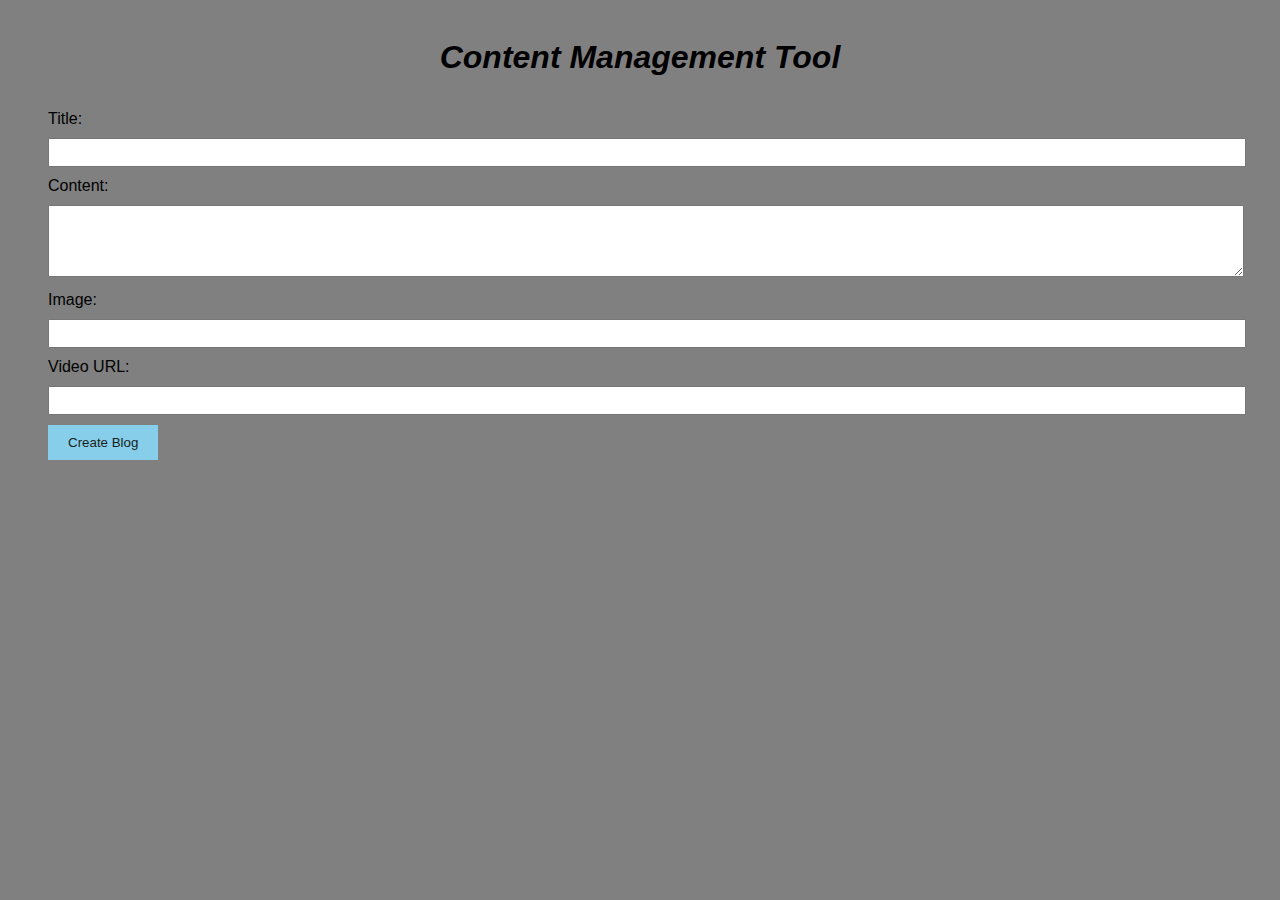
<file: index.html>
<!DOCTYPE html>
<html>

<head>
  <title>Content Management Tool</title>
  <link rel="stylesheet" href="style.css">
  <script src="script.js"></script>
</head>

<body>
  <h1 style="text-align: center;">Content Management Tool</h1>
  <form id="blogForm">
    <label for="title">Title:</label>
    <input type="text" id="title" name="title">

    <label for="content">Content:</label>
    <textarea id="content" name="content" rows="4"></textarea>

    <label for="image">Image:</label>
    <input type="text" id="image" name="image">

    <label for="video">Video URL:</label>
    <input type="text" id="video" name="video">

    <input type="submit" value="Create Blog">
  </form>

  <div id="detailsContainer"></div>
</body>

</html>
</file>
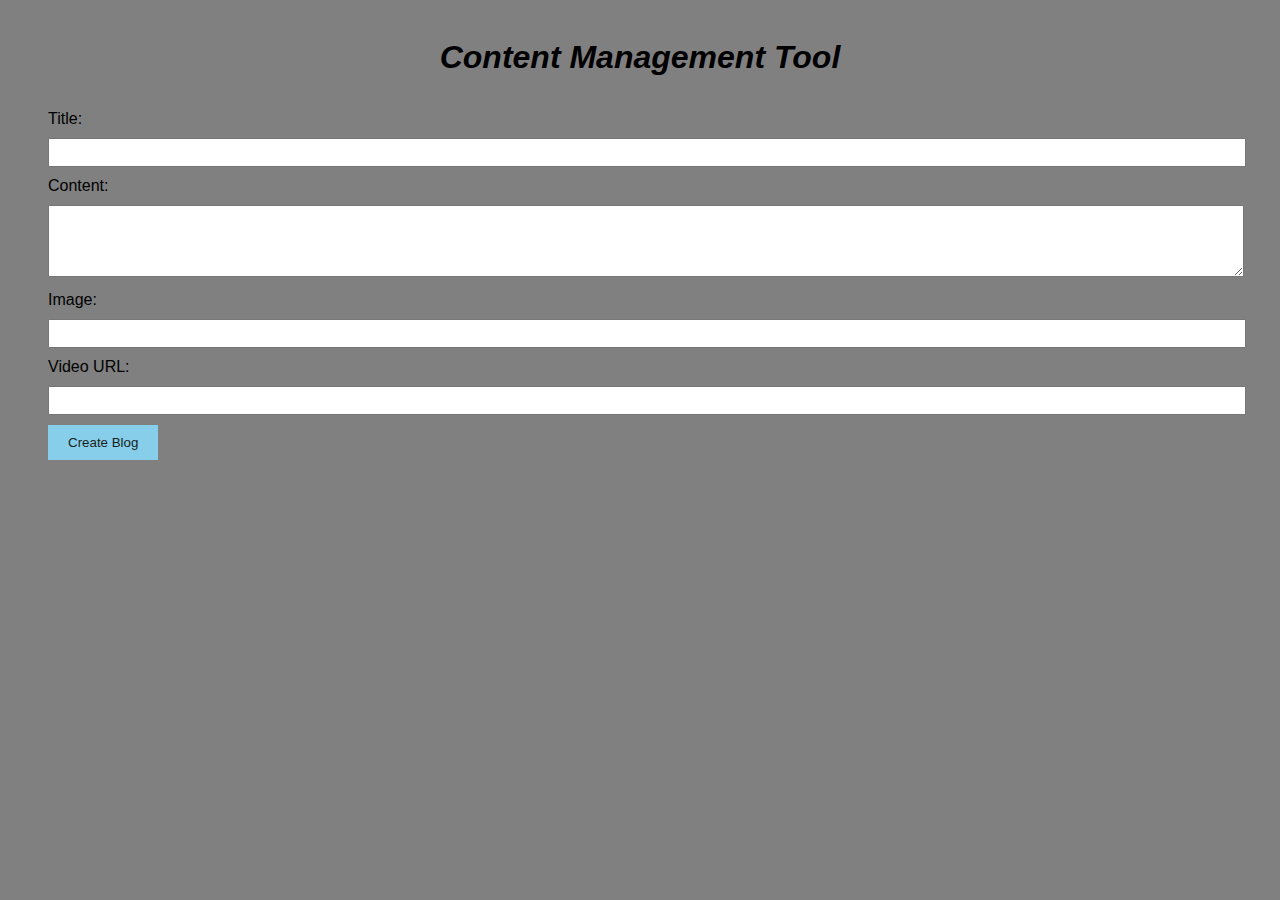
<file: main.html>
<!DOCTYPE html>
<html>

<head>
  <title>Content Management Tool</title>
  <link rel="stylesheet" href="style.css">
  <script src="script.js"></script>
</head>

<body>
  <h1 style="text-align: center;">Content Management Tool</h1>
  <form id="blogForm">
    <label for="title">Title:</label>
    <input type="text" id="title" name="title">

    <label for="content">Content:</label>
    <textarea id="content" name="content" rows="4"></textarea>

    <label for="image">Image:</label>
    <input type="text" id="image" name="image">

    <label for="video">Video URL:</label>
    <input type="text" id="video" name="video">

    <input type="submit" value="Create Blog">
  </form>

  <div id="detailsContainer"></div>
</body>

</html>
</file>
<file: style.css>
body {
    padding: 8px;
    margin: 8px;
    background-color: gray;
    font-family: Arial, sans-serif;
    margin: 10px;
  }

  h1 {
    font-style: oblique;
    font-family: 'Trebuchet MS', 'Lucida Sans Unicode', 'Lucida Grande', 'Lucida Sans', Arial, sans-serif;

    
   
  }
  h1:hover{
    color: red;
    font-size: 45px;
    border-color: black;
    border-style: double;
    cursor: pointer;
    background-color: black;
  }

  form {
    margin-bottom: 10px;
    margin: 18px;
    padding: 12px;
  }

  label {
    display: block;
    margin-bottom: 10px;
  }

  textarea,
  input[type="text"] {
    width: 100%;
    padding: 5px;
    margin-bottom: 10px;
  }

  input[type="submit"] {
    padding: 10px 20px;
    background-color: skyblue;
    color: #181f21;
    border: none;
    cursor: pointer;
  }

  #detailsContainer {
    margin-top: 30px;
  }

  #detailsContainer h1 {
    font-size: 24px;
    margin-bottom: 10px;
  }

  #detailsContainer h2 {
    font-size: 18px;
    margin-bottom: 5px;
  }

  #detailsContainer p {
    margin-bottom: 10px;
  }

  #detailsContainer img {
    max-width: 100%;
    margin-bottom: 10px;
  }
</style>
</file>
